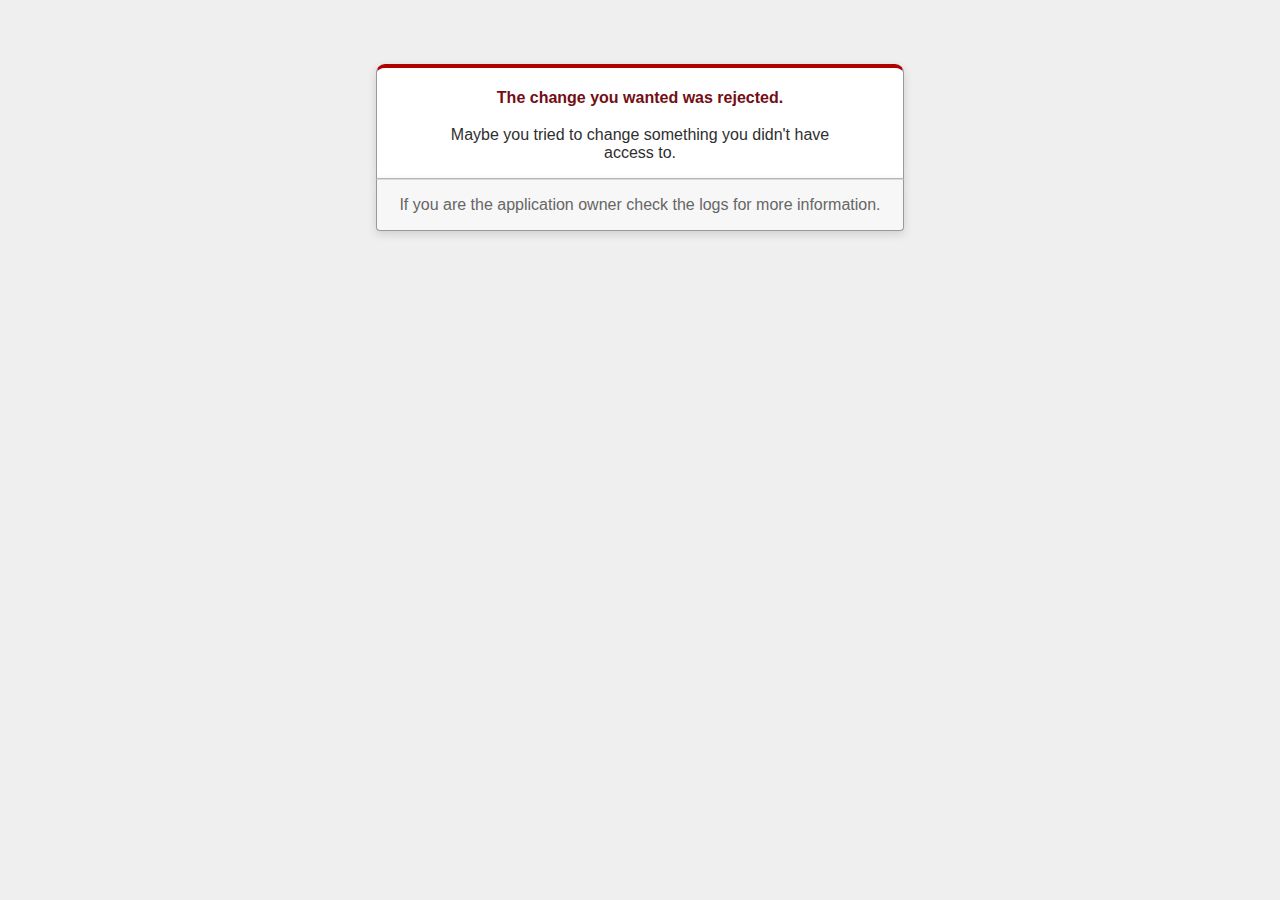
<file: apps/classroom/public/422.html>
<!DOCTYPE html>
<html>
<head>
  <title>The change you wanted was rejected (422)</title>
  <meta name="viewport" content="width=device-width,initial-scale=1">
  <style>
  body {
    background-color: #EFEFEF;
    color: #2E2F30;
    text-align: center;
    font-family: arial, sans-serif;
    margin: 0;
  }

  div.dialog {
    width: 95%;
    max-width: 33em;
    margin: 4em auto 0;
  }

  div.dialog > div {
    border: 1px solid #CCC;
    border-right-color: #999;
    border-left-color: #999;
    border-bottom-color: #BBB;
    border-top: #B00100 solid 4px;
    border-top-left-radius: 9px;
    border-top-right-radius: 9px;
    background-color: white;
    padding: 7px 12% 0;
    box-shadow: 0 3px 8px rgba(50, 50, 50, 0.17);
  }

  h1 {
    font-size: 100%;
    color: #730E15;
    line-height: 1.5em;
  }

  div.dialog > p {
    margin: 0 0 1em;
    padding: 1em;
    background-color: #F7F7F7;
    border: 1px solid #CCC;
    border-right-color: #999;
    border-left-color: #999;
    border-bottom-color: #999;
    border-bottom-left-radius: 4px;
    border-bottom-right-radius: 4px;
    border-top-color: #DADADA;
    color: #666;
    box-shadow: 0 3px 8px rgba(50, 50, 50, 0.17);
  }
  </style>
</head>

<body>
  <!-- This file lives in public/422.html -->
  <div class="dialog">
    <div>
      <h1>The change you wanted was rejected.</h1>
      <p>Maybe you tried to change something you didn't have access to.</p>
    </div>
    <p>If you are the application owner check the logs for more information.</p>
  </div>
</body>
</html>
</file>
